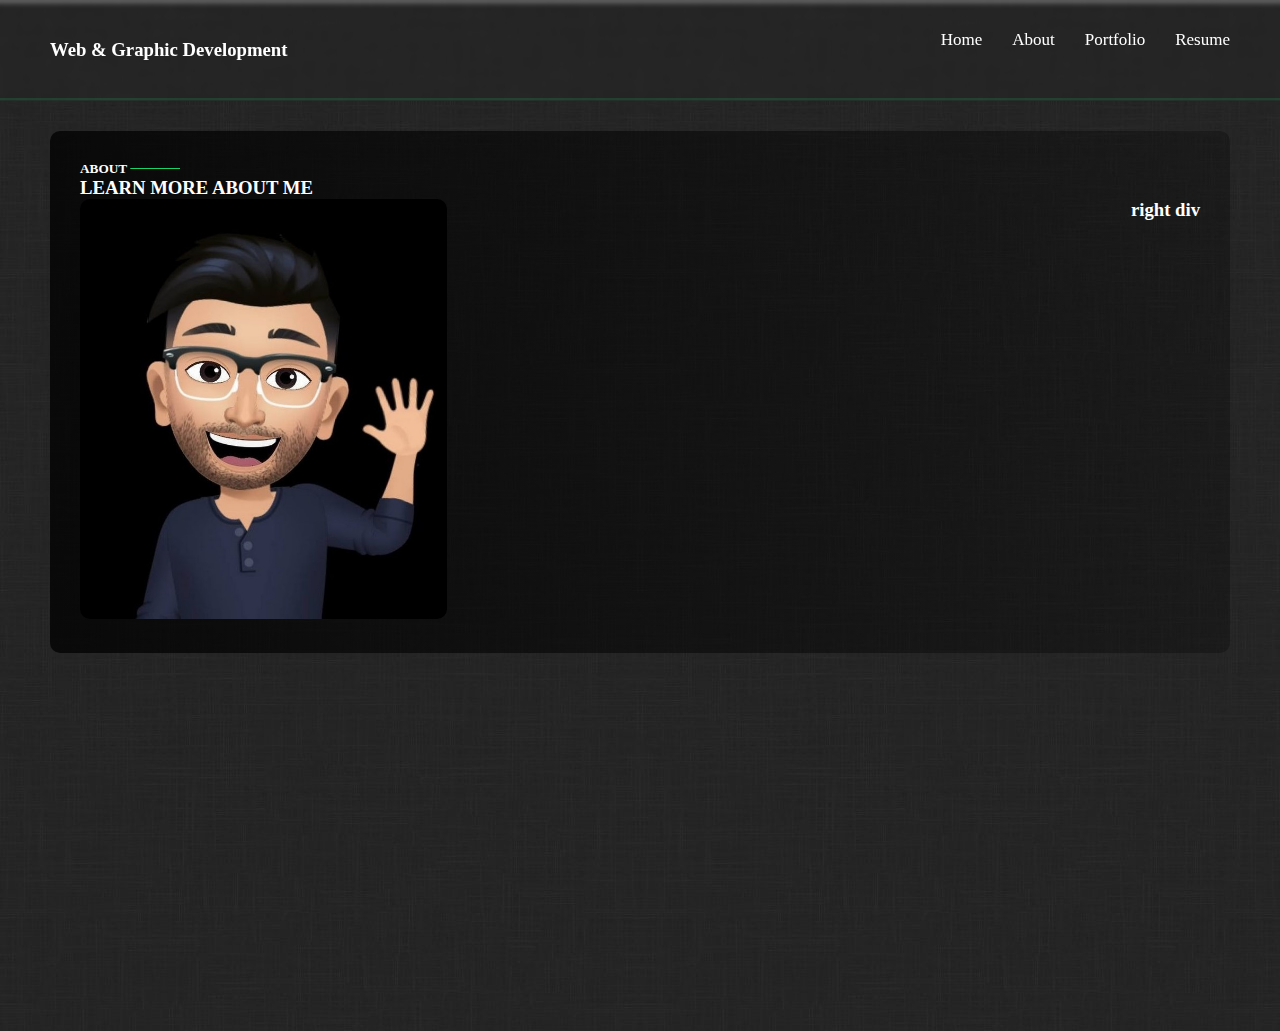
<file: about.html>
<!DOCTYPE html>
<html lang="en">
  <head>
    <meta charset="UTF-8" />
    <meta name="viewport" content="width=device-width, initial-scale=1.0" />
    <title>Document</title>
    <link rel="stylesheet" href="./style.css" />
    <link rel="stylesheet" href="./animation.css" />
    <link
      href="https://cdn.jsdelivr.net/npm/bootstrap@5.3.2/dist/css/bootstrap.min.css"
      rel="stylesheet"
      integrity="sha384-T3c6CoIi6uLrA9TneNEoa7RxnatzjcDSCmG1MXxSR1GAsXEV/Dwwykc2MPK8M2HN"
      crossorigin="anonymous"
    />
    <link
      rel="stylesheet"
      href="https://cdnjs.cloudflare.com/ajax/libs/font-awesome/6.5.1/css/all.min.css"
    />
  </head>
  <body>
    <div id="about-main">
      <div id="inner-section">
        <div id="first-section" class="menu-hover-effect-1">
          <div id="navbar-left"><h3>Web & Graphic Development</h3></div>
          <div id="menu-section" class="navbar-right">
            <a class="menu-hover-effect" href="./index.html">Home</a>
            <a class="menu-hover-effect" href="./about.html">About</a>
            <a class="menu-hover-effect" href="#">Portfolio</a>
            <a class="menu-hover-effect" href="#">Resume</a>
          </div>
        </div>

        <div id="second-section">
          <div id="second-inner-section">
            <h5>
              ABOUT
              <span style="text-decoration: line-through; color: #18d26e"
                >               </span
              >
            </h5>
            <h3>LEARN MORE ABOUT ME</h3>
            <div id="third-section">
              <div><img src="/assets/unnamed.jpg#" alt=""></div>
              <div><h3>right div</h3></div>
            </div>
          </div>
        </div>
      </div>
    </div>
  </body>
</html>
</file>
<file: style.css>
* {
  padding: 0;
  margin: 0;
}

#main-section {
  height: 100vh;
  display: flex;
  flex-direction: column;
  align-items: left;
  justify-content: center;
  padding: 0px 100px;
  background: url(./assets/demo-bg.jpg);
}

#fisrt-section {
  padding-bottom: 20px;
}

#fisrt-section h1 {
  font-size: 70px;
  font-weight: 700;
  padding-bottom: 20px;
}

#menu-section {
  display: flex;
  padding: 0;
  margin: 0;
  padding-bottom: 20px;
  column-gap: 30px;
}

#menu-section a {
  /* padding-right: 30px; */
  text-decoration: none;
  color: #fff;
  font-size: 17px;
}

#social-section a {
  padding-right: 15px;
}



/* about */

#first-section{
height: 100px;
/* background-color: #18d26f05; */
display: flex;
justify-content: space-between;
align-items: center;
padding: 0px 50px;
backdrop-filter: blur(3px);
border-bottom: 1px solid #18d26f11;
}

#first-section h3{
color: #fff;
}

#second-main{
  background-color: #0000002c !important;
  z-index: 2;
}

#second-section{
  background: url(./assets/demo-bg.jpg);
  height: 100vh;
  margin-top: -100px;
  padding-top: 130px;
  padding-left: 50px;
  padding-right: 50px;
  color: #fff;
}

#second-inner-section{
  background-image: linear-gradient(to right, rgba(0, 0, 0, 0.752) , rgba(0, 0, 0, 0.27));
  padding: 30px;
  border-radius: 10px;
}


#third-section{
display: flex;
justify-content:space-between ;
  
}

#third-section img{
  height: 420px;
  border-radius: 10px;
}
</file>
<file: animation.css>
.menu-hover-effect {
    display: inline-block;
    position: relative;
    color: 
  white;
  }

.menu-hover-effect:after {
  content: '';
  position: absolute;
  width: 100%;
  transform: scaleX(0);
  height: 2px;
  bottom: 0;
  left: 0;
  background-color:#18D26E;
  transform-origin: bottom right;
  transition: transform 0.25s ease-out;
}

.menu-hover-effect:hover:after {
    transform: scaleX(1);
    transform-origin: bottom left;
  }



  /* effect for navbar */
.menu-hover-effect-1 {
  display: inline-block;
  position: relative;
  color: 
white;
}

.menu-hover-effect-1:after {
content: '';
position: absolute;
width: 100%;
transform: scaleX(0);
height: 2px;
bottom: 0;
left: 0;
background-color:#18d26f28;
transform-origin: bottom right;
transition: transform 0.50s ease-out;
}

.menu-hover-effect-1:hover:after {
  transform: scaleX(1);
  transform-origin: bottom left;
}
</file>
